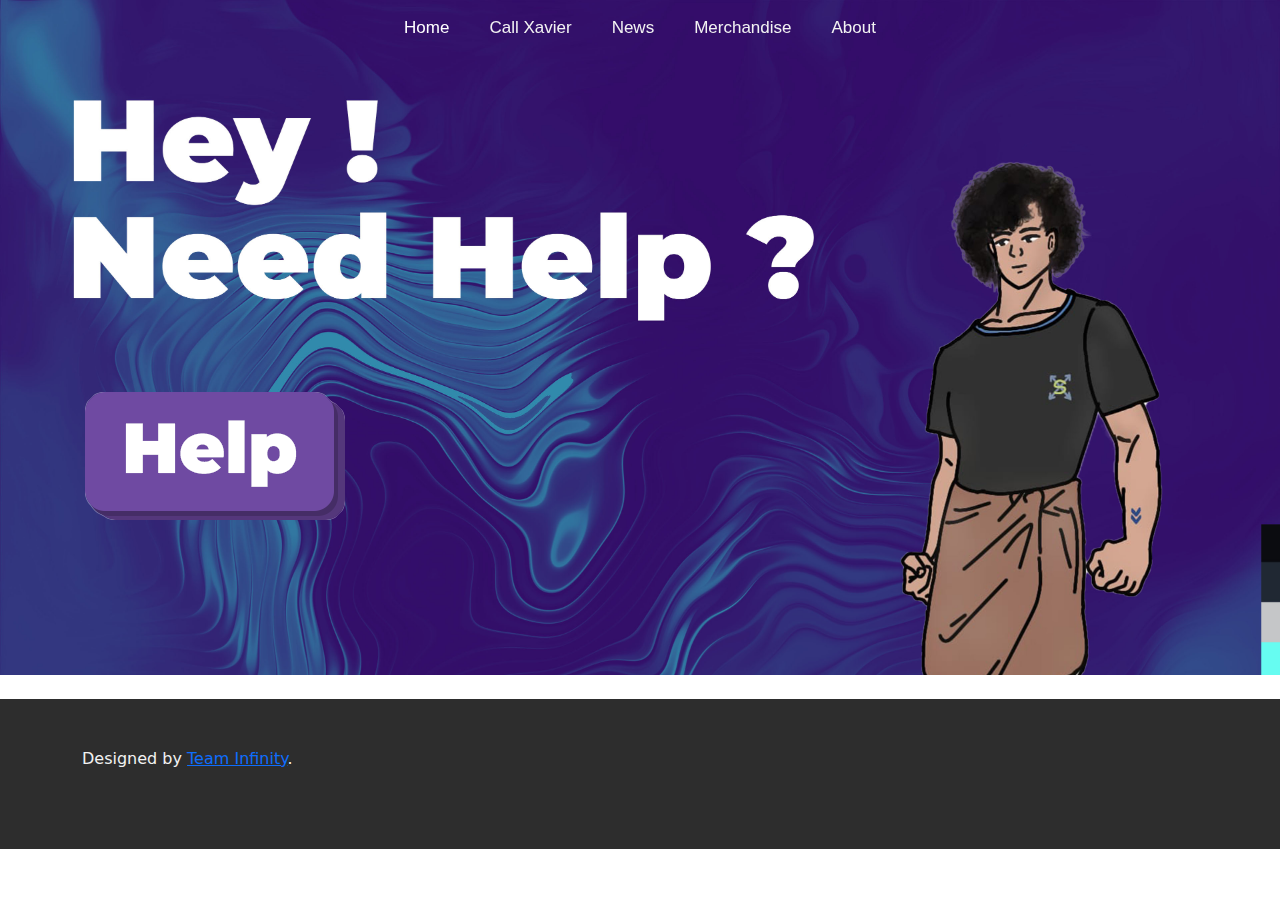
<file: index.html>
<!DOCTYPE html>
<html lang="en">
<head>
    <meta charset="UTF-8">
    <meta http-equiv="X-UA-Compatible" content="IE=edge">
    <meta name="viewport" content="width=device-width, initial-scale=1.0">
    <link rel="stylesheet" href="styles.css">
    <link href="https://cdn.jsdelivr.net/npm/bootstrap@5.0.2/dist/css/bootstrap.min.css" rel="stylesheet" >
    <title>XavierReady</title>
</head>
<section class="section1">
<div class="sticky-top">
  <div class="topnav">
    <div class="nav">
        <a class="active" href="./index.html">Home</a>
        <a href="./problem.html">Call Xavier</a>
        <a href="./news.html">News</a>
        <a href="#merch">Merchandise</a>
        <a href="#about">About</a>
    </div>
</div>
</div>
<div class="help">
  <a href="./problem.html"><img src="./help.png" alt="help"></a>
</div>
</section>

<section class="footer">
<footer class="container mt-4">
  <div class=”row”>
  <div class=”col”>
    <br><br>  
  <p class=”text-center”>Designed by <a href="index.html">Team Infinity</a>.</p>
  </div>
  </div>
 </footer>
 </section>

<body>
    
</body>
</html>
</file>
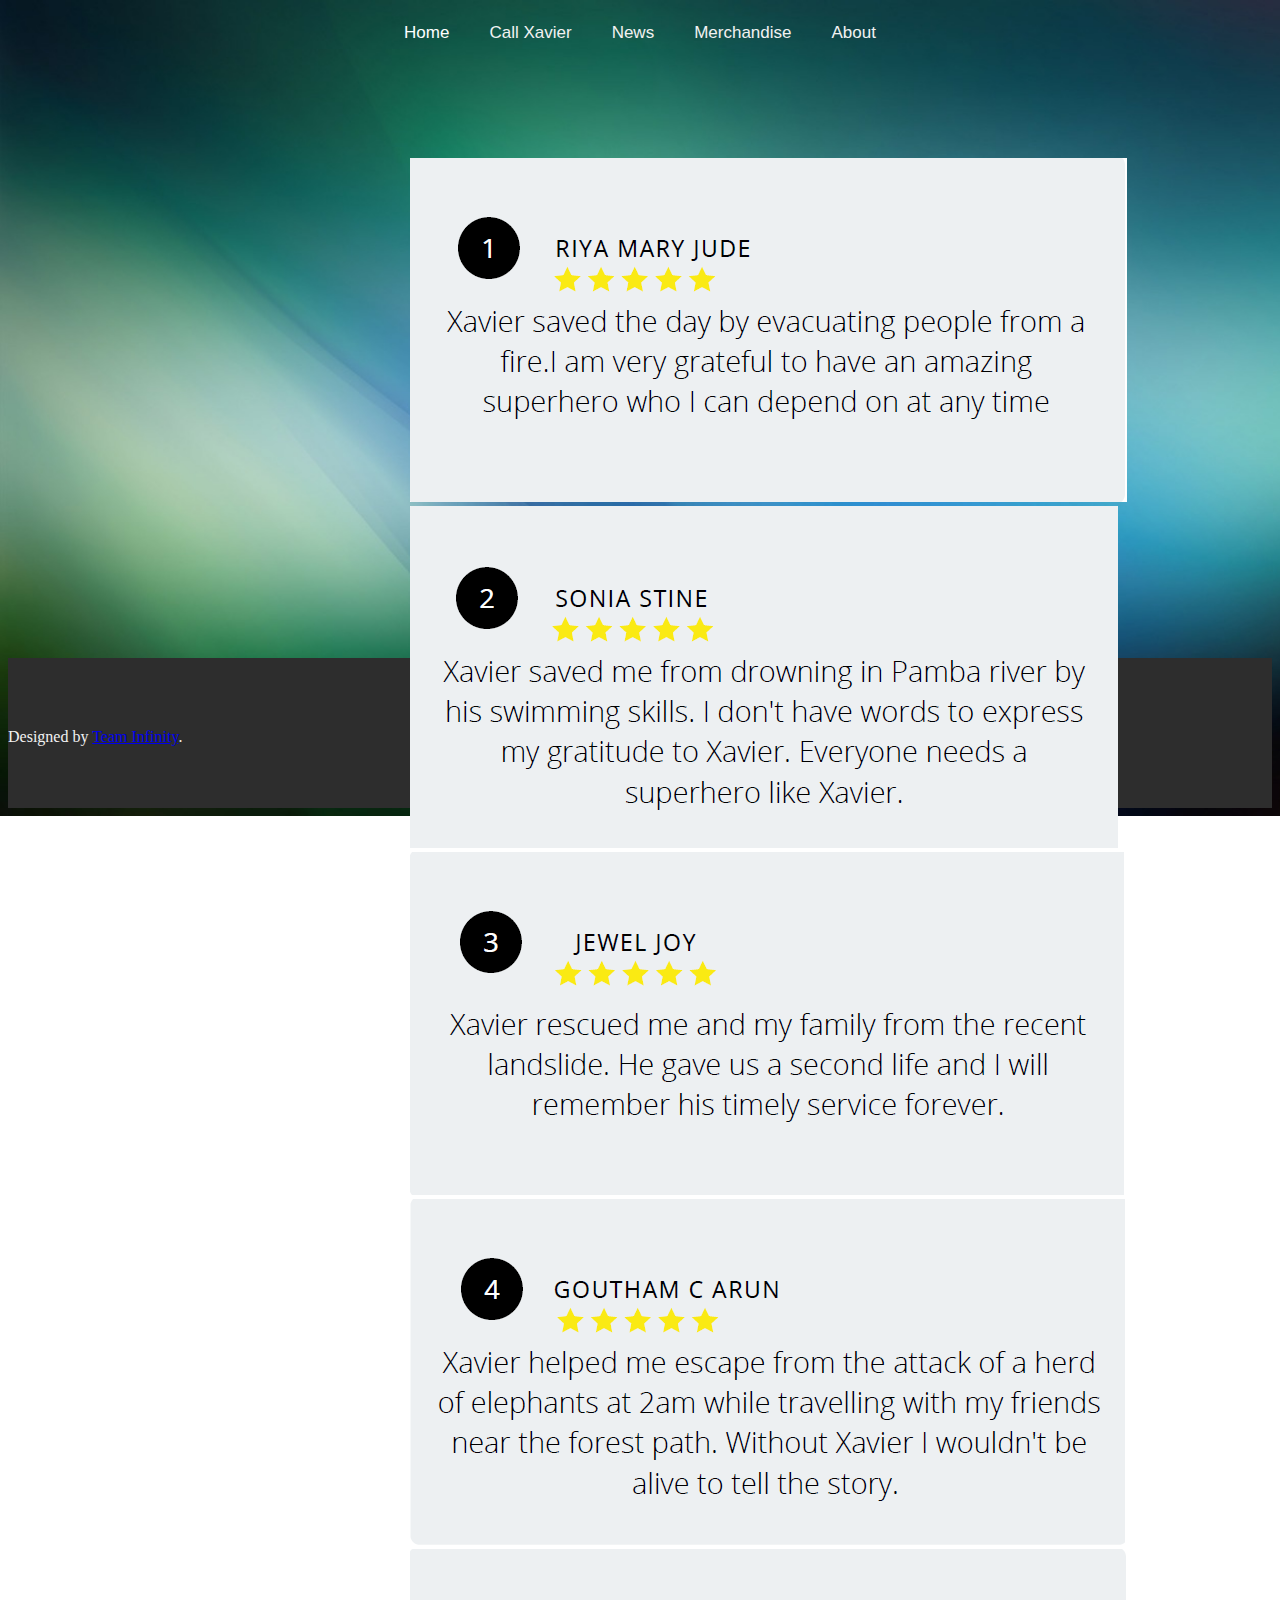
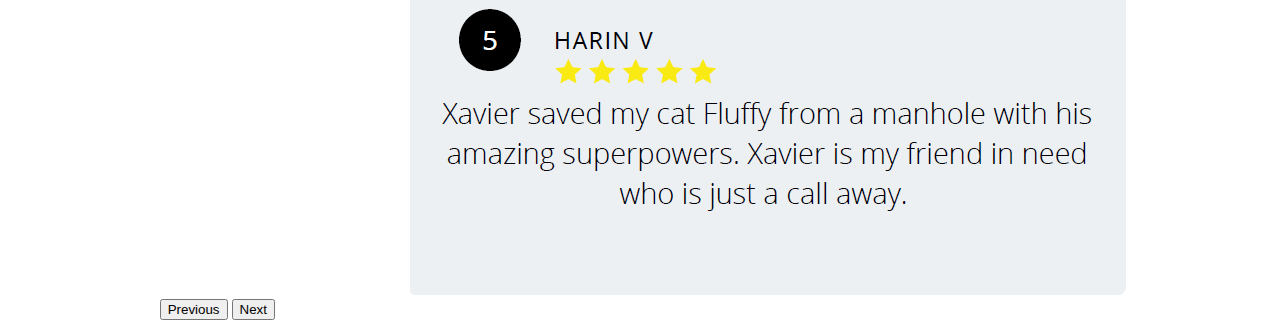
<file: news.html>
<!DOCTYPE html>
<html lang="en">
<head>
    <meta charset="UTF-8">
    <meta http-equiv="X-UA-Compatible" content="IE=edge">
    <meta name="viewport" content="width=device-width, initial-scale=1.0">
    <!-- CSS only -->
    <link href="https://cdn.jsdelivr.net/npm/bootstrap@5.2.0-beta1/dist/css/bootstrap.min.css" rel="stylesheet" integrity="sha384-0evHe/X+R7YkIZDRvuzKMRqM+OrBnVFBL6DOitfPri4tjfHxaWutUpFmBp4vmVor" crossorigin="anonymous">
    <!-- JavaScript Bundle with Popper -->
<script src="https://cdn.jsdelivr.net/npm/bootstrap@5.2.0-beta1/dist/js/bootstrap.bundle.min.js" integrity="sha384-pprn3073KE6tl6bjs2QrFaJGz5/SUsLqktiwsUTF55Jfv3qYSDhgCecCxMW52nD2" crossorigin="anonymous"></script>
    <link rel="stylesheet" href="stl_news.css">
    <title>News</title>
</head>
<body>
    <div class="sticky-top">
        <div class="topnav">
          <div class="nav">
              <a class="active" href="./index.html">Home</a>
              <a href="./problem.html">Call Xavier</a>
              <a href="./news.html">News</a>
              <a href="#merch">Merchandise</a>
              <a href="#about">About</a>
          </div>
      </div>
      </div>
      <div class="caro">
      <div id="carouselExampleControls" class="carousel slide" data-bs-ride="carousel">
        <div class="carousel-inner">
          <div class="carousel-item">
            <img src="./review1.png" alt="">
      
          </div>
          <div class="carousel-item ">
            <img src="./review2.png" alt="">
          </div>
          <div class="carousel-item">
            <img src="./review3.png" alt="">
      
          </div>
          <div class="carousel-item active">
            <img src="./review4.png" alt="">
          </div>
          <div class="carousel-item ">
            <img src="./review5.png" alt="">
          </div>
          
        </div>
        <button class="carousel-control-prev" type="button" data-bs-target="#carouselExampleControls" data-bs-slide="prev">
          <span class="carousel-control-prev-icon" aria-hidden="true"></span>
          <span class="visually-hidden">Previous</span>
        </button>
        <button class="carousel-control-next" type="button" data-bs-target="#carouselExampleControls" data-bs-slide="next">
          <span class="carousel-control-next-icon" aria-hidden="true"></span>
          <span class="visually-hidden">Next</span>
        </button>
      </div>
      </div>
      
      <!-- End Example Code -->
  
      <script src="https://cdn.jsdelivr.net/npm/bootstrap@5.2.0-beta1/dist/js/bootstrap.bundle.min.js"></script>
      <section class="footer">
        <footer class="container mt-4">
          <div class=”row”>
          <div class=”col”>
            <br><br><br>
          <p class=”text-center”>Designed by <a href="index.html">Team Infinity</a>.</p>
          </div>
          </div>
         </footer>
         </section>

         <script src="https://cdn.jsdelivr.net/npm/bootstrap@5.2.0-beta1/dist/js/bootstrap.bundle.min.js"></script>
        
    
</body>
</html>
</file>
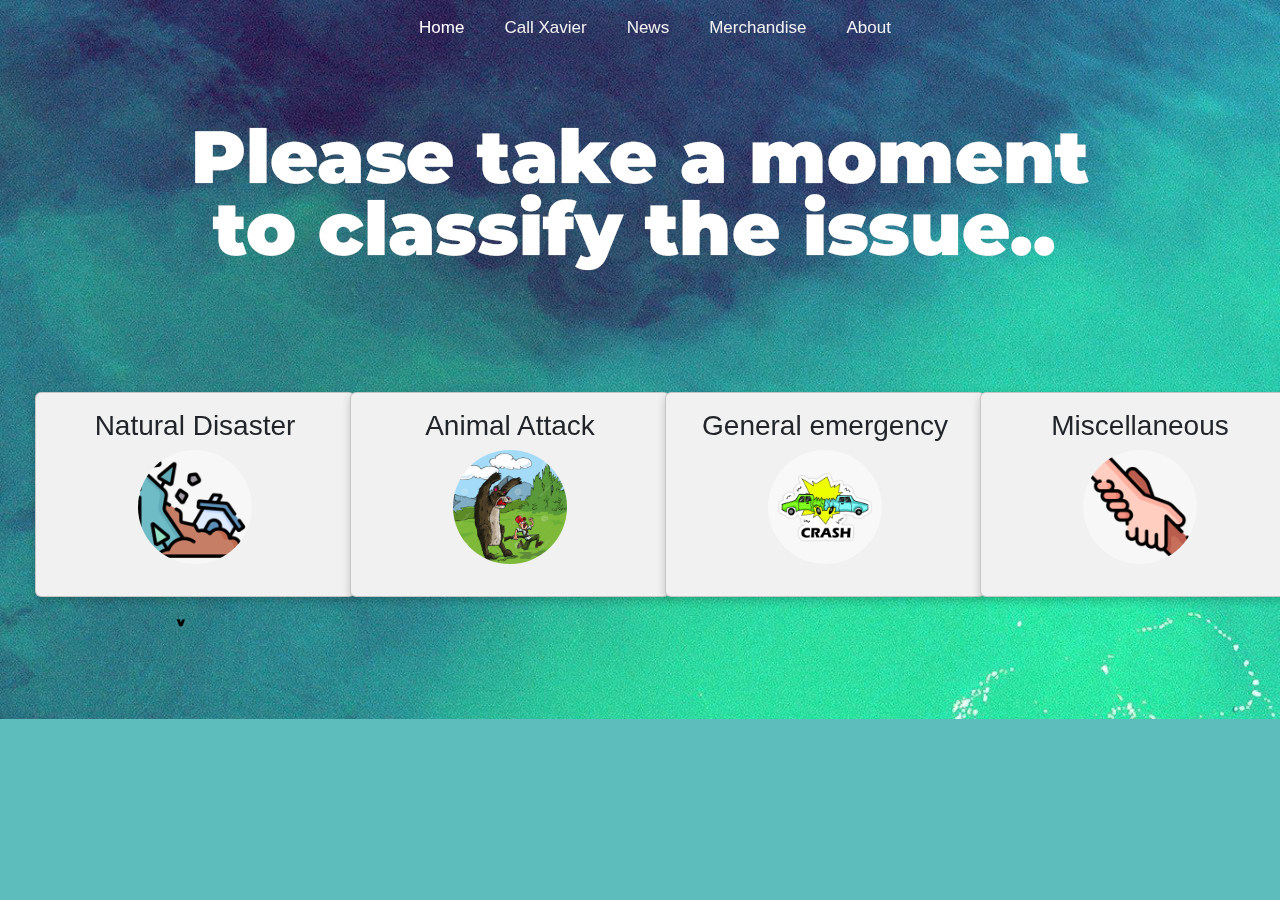
<file: problem.html>
<!DOCTYPE html>
<html>
<head>
<meta name="viewport" content="width=device-width, initial-scale=1">
<link href="https://cdn.jsdelivr.net/npm/bootstrap@5.0.2/dist/css/bootstrap.min.css" rel="stylesheet" >
<link rel="stylesheet" href="stl_prob.css">
<style>
* {
  box-sizing: border-box;
}

body {
  font-family: Arial, Helvetica, sans-serif;
  text-align: center;
  background-color: rgba(75, 180, 180, 0.897);
  margin-left: 30px;
}

/* Float four columns side by side */
.column {
  float: left;
  width: 25%;
  padding: 0 10px;
}

/* Remove extra left and right margins, due to padding */
.row {margin: 0 -5px;}

/* Clear floats after the columns */
.row:after {
  content: "";
  display: table;
  clear: both;
}

/* Responsive columns */
@media screen and (max-width: 600px) {
  .column {
    width: 100%;
    display: block;
    margin-bottom: 20px;
  }
}

/* Style the counter cards */
.card {
  box-shadow: 0 4px 8px 0 rgba(0, 0, 0, 0.2);
  padding: 16px;
  text-align: center;
  background-color: #f1f1f1;
}
.card1 {
    width: 40%;
    height: 40%;
    border-radius: 50%;
}
</style>
</head>
<title>XavierReady</title>
<body>
  <div class="sticky-top">
    <div class="topnav">
      <div class="nav">
          <a class="active" href="./index.html">Home</a>
          <a href="./problem.html">Call Xavier</a>
          <a href="./news.html">News</a>
          <a href="#merch">Merchandise</a>
          <a href="#about">About</a>
      </div>
  </div>
  <div class="text">
      <br>
      <br><br><br><br><br><br><br><br><br><br><br><br><br>
  </div>

<div class="row">
  <div class="column">
    <div class="card" style="width:20rem">
      <h3>Natural Disaster</h3>
      <p><a href="./datacollection.html"><img class="card1" src="./landslide.jpeg" alt="natural disaster"></a></p>
    </div>
  </div>

  <div class="column">
    <div class="card" style="width:20rem">
      <h3>Animal Attack</h3>
      <p><a href="./datacollection.html"><img class="card1" src="./animal attack.jpeg" alt="animal attack"></a></p>
    </div>
  </div>
 
  <div class="column">
    <div class="card" style="width:20rem">
      <h3>General emergency</h3>
      <p><a href="./datacollection.html"><img class="card1" src="./general emergency.jpeg" alt="general emergency"></a></p>
   
    </div>
  </div>
 
  <div class="column">
    <div class="card" style="width:20rem">
      <h3>Miscellaneous</h3>
      <p><a href="./datacollection.html"><img class="card1" src="./MISCELLANEOUS.jpeg" alt="miscellaneous"></a></p>
    </div>
  </div>
</div>

</body>
</html>
</file>
<file: styles.css>
body{
    margin-top: 10px;
    color: rgb(255, 255, 255);
    overflow: scroll;
}
.section1{
    background-repeat: no-repeat;
    background-size:cover;
    background-image: url(./hero_cover.jpg);
    height: 75vh;
}

.section2{
    margin-top: 25px;
    margin-left: 400px;
    width: fit-content;
    height: 500px;
    left: 25%;
    color: #0e1c18;
}
.footer{
  background-color: #2d2d2d;
  color: #f2f2f2;
  height: 150px;
}
.topnav  {
    display: flex;
    justify-content:center;
    background-color: rgba(51, 51, 51, 0);
    overflow: hidden;
    font-family:'Times New Roman', Times, serif;
  }

  .topnav a {

    font-family:'Gill Sans', 'Gill Sans MT', Calibri, 'Trebuchet MS', sans-serif ;
    float: left;
    color: #f2f2f2;
    font-size: xx-large;
    text-align: center;
    padding: 15px 20px;
    text-decoration: none;
    font-size: 17px;
  }
  
  .topnav a:hover {
    color: rgba(132, 50, 255, 0.758);
  }

  .topnav a.active {
    color: rgb(255, 255, 255);
  }

  .help{
    position: relative;
    top: 325px;
    left: 65px;
    margin: 0px;
    padding: 0px;
  }
</file>
<file: stl_news.css>
body{
    background-image: url(./wall4.jpeg);
    background-repeat: no-repeat;
    background-size: cover;
}
.topnav  {
    display: flex;
    justify-content:center;
    background-color: rgba(51, 51, 51, 0);
    overflow: hidden;
    font-family:'Times New Roman', Times, serif;
  }

  .topnav a {

    font-family:'Gill Sans', 'Gill Sans MT', Calibri, 'Trebuchet MS', sans-serif ;
    float: left;
    color: #f2f2f2;
    font-size: xx-large;
    text-align: center;
    padding: 15px 20px;
    text-decoration: none;
    font-size: 17px;
  }
  
  .topnav a:hover {
    color: rgba(132, 50, 255, 0.758);
  }

  .topnav a.active {
    color: rgb(255, 255, 255);
  }
  .caro{
    width: 75%;
    height: 500px;
    margin-left: 12%;
    margin-top: 100px;
  }
  .footer{
    background-color: #2d2d2d;
    color: #f2f2f2;
    height: 150px;
  }
  .review1{
    background-image: url(./review1.png);
  }
  .carousel-item{
    margin-left:250px;
  }
</file>
<file: stl_prob.css>
body{
    box-sizing: border-box;
    background-repeat: no-repeat;
    background-size:cover;
    background-image: url(./wall1.jpeg);
}
.topnav  {
    display: flex;
    justify-content:center;
    background-color: rgba(51, 51, 51, 0);
    overflow: hidden;
    font-family:'Times New Roman', Times, serif;
  }

  .topnav a {

    font-family:'Gill Sans', 'Gill Sans MT', Calibri, 'Trebuchet MS', sans-serif ;
    float: left;
    color: #f2f2f2;
    font-size: xx-large;
    text-align: center;
    padding: 15px 20px;
    text-decoration: none;
    font-size: 17px;
  }
  
  .topnav a:hover {
    color: rgba(132, 50, 255, 0.758);
  }

  .topnav a.active {
    color: rgb(255, 255, 255);
  }

  .text{
    color: #f2f2f2;
  }
</file>
